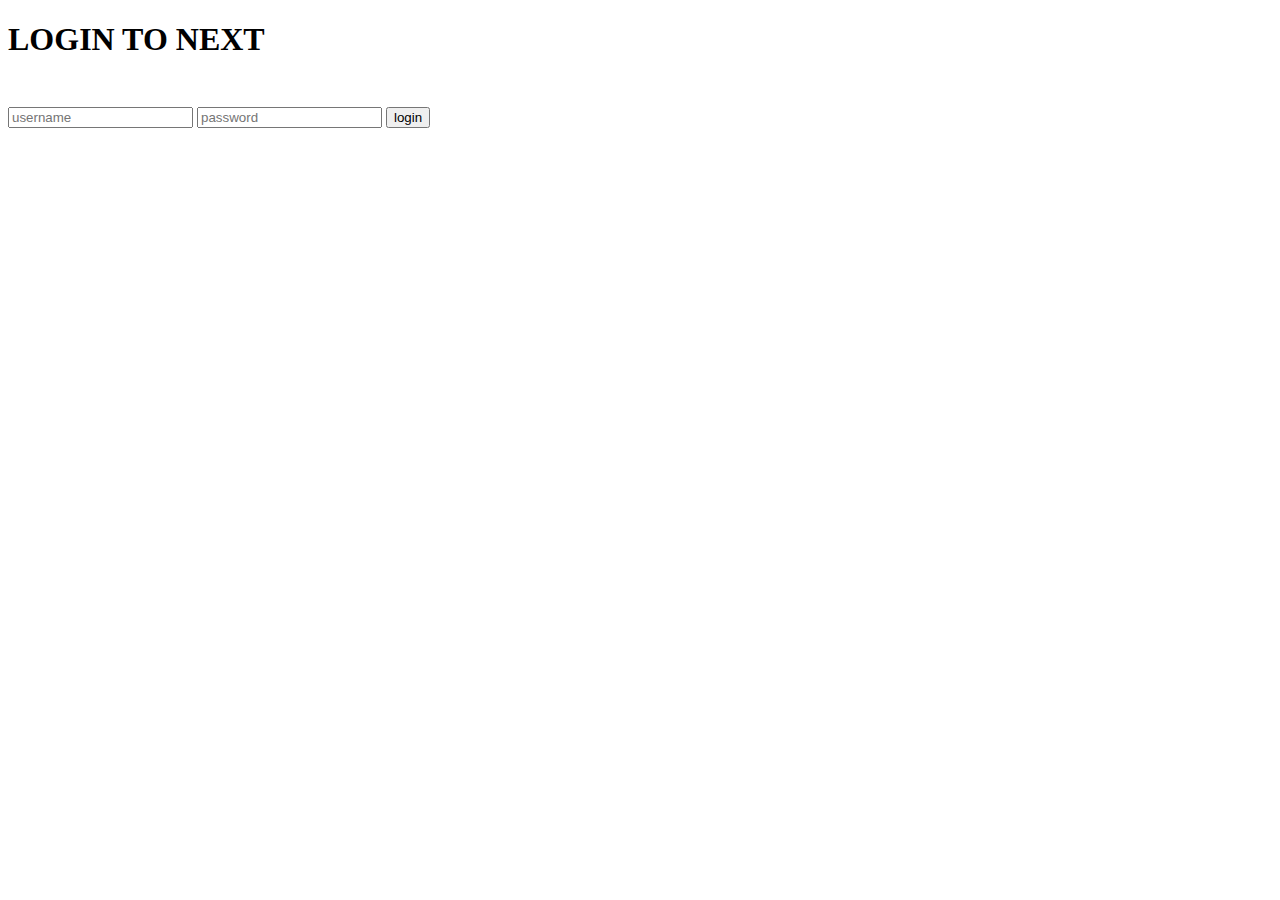
<file: index.html>
<!DOCTYPE html>
<html lang="en">
<head>
    <meta charset="UTF-8">
    <meta name="viewport" content="width=device-width, initial-scale=1.0">
    <link rel="stylesheet" href="style.css">
    <script defer src="script.js"></script>
    <title>HALAMAN LOGIN</title>
</head>
<body>
  <main id="login-container">
    <h1>LOGIN TO NEXT</h1>

    <div id="login-error-msg">
        <p id="login-error">invalid user or pass</p>
    </div>

    <form id="login-form">
        <input type="text" name="username" id="username-field" class="login-form-field" placeholder="username">
        <input type="password" name="password" id="username-field" class="login-form-field" placeholder="password">
        <input type="submit" name="submit" id="login-submit" value="login">
    </form>

  </main>  
</body>
</html>
</file>
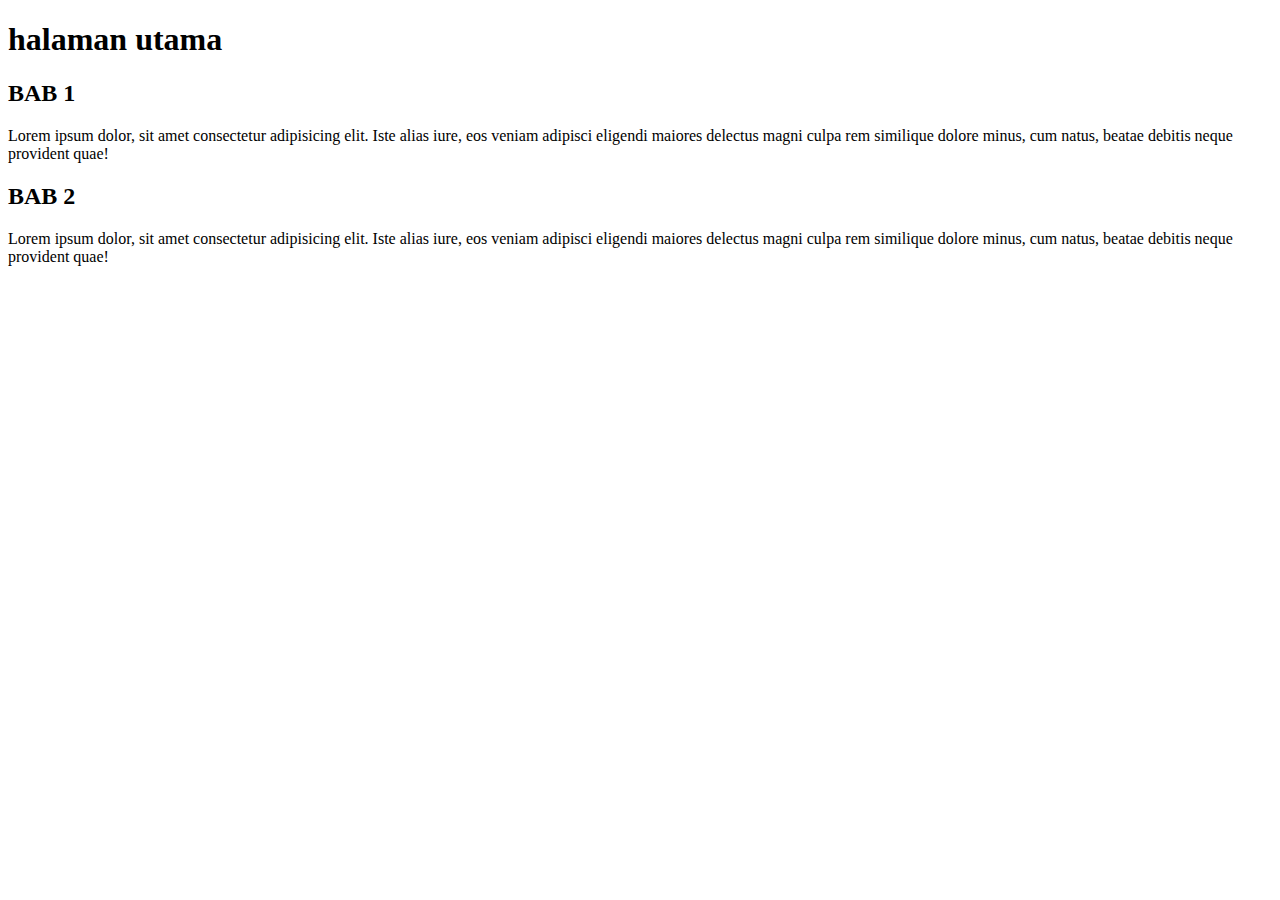
<file: INDEX.HTML>
<!DOCTYPE html>
<html lang="en">
<head>
  <meta charset="UTF-8">
  <meta name="viewport" content="width=device-width, initial-scale=1.0">
  <link rel="stylesheet" href="style.css">
  <title>halaman utama</title>
</head>
<body>
  <div class="judul">
    <h1>halaman utama</h1>
  </div>
  <div class="isi">
    <h2>BAB 1</h2>
    <P>Lorem ipsum dolor, sit amet consectetur adipisicing elit. Iste alias iure, eos veniam adipisci eligendi maiores delectus magni culpa rem similique dolore minus, cum natus, beatae debitis neque provident quae!</P>
    <h2>BAB 2</h2>
    <P>Lorem ipsum dolor, sit amet consectetur adipisicing elit. Iste alias iure, eos veniam adipisci eligendi maiores delectus magni culpa rem similique dolore minus, cum natus, beatae debitis neque provident quae!</P>
  </div>
  
</body>
</html>
</file>
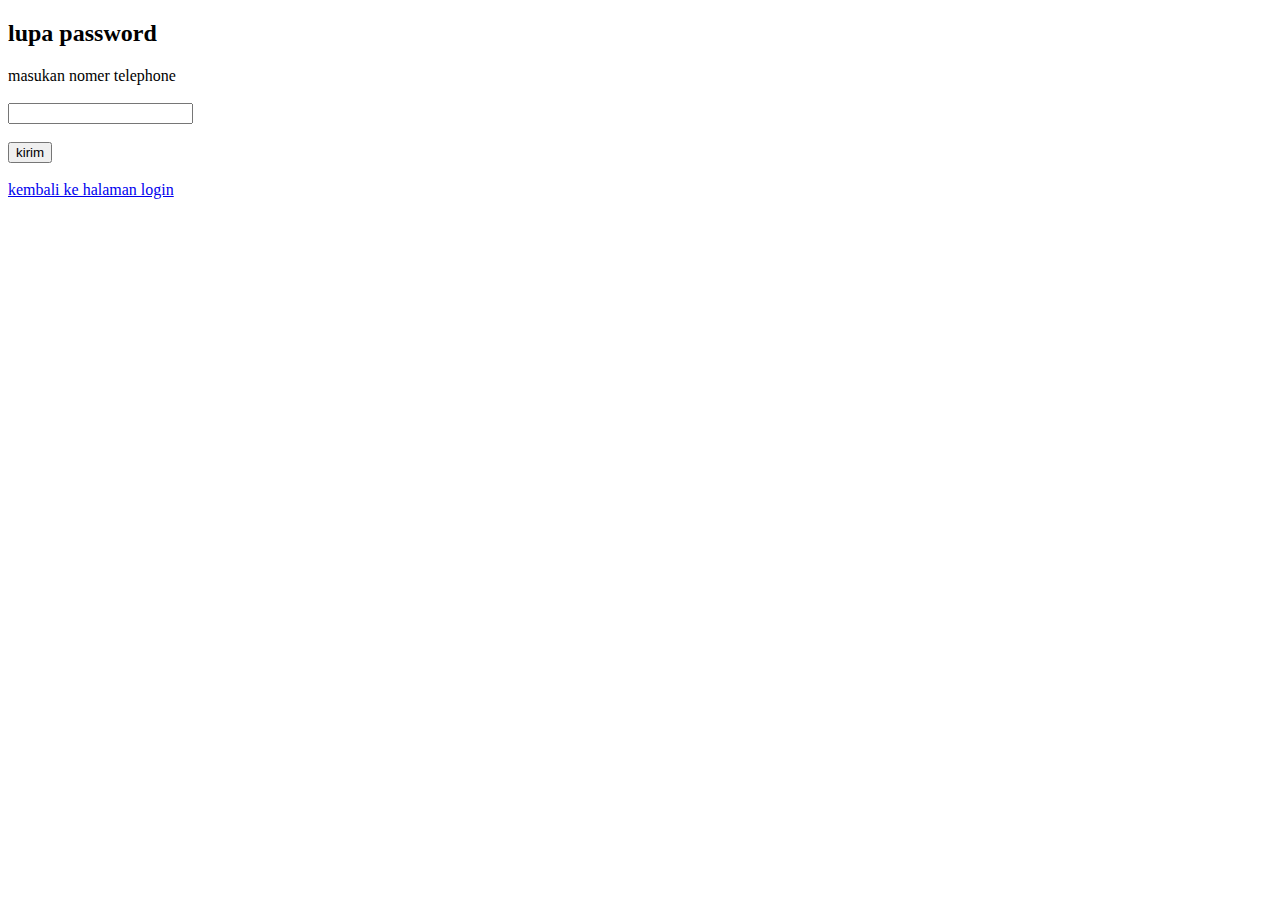
<file: lupass.html>
<!DOCTYPE html>
<html lang="en">
<head>
    <meta charset="UTF-8">
    <meta name="viewport" content="width=device-width, initial-scale=1.0">
    <title>lupa password</title>
</head>
<body>
    <h2>lupa password</h2>
    <form>
        <label>masukan nomer telephone</label><br><br>
        <input type="number" name="password"><br><br>

        <button type="submit">kirim</button><br><br>
        <a href="index.html">kembali ke halaman login</a>
    </form>
</body>
</html>
</file>
<file: style.css>
#login-error {
    width: 23%;
    text-align: center;
    margin: 0%;
    padding: 5px;
    font-size: 12px;
    font-weight: bold;
    color: #8a0000;
    border: 1px solid #8a0000;
    background-color: #e58f8f;
    opacity: 0;
}
</file>
